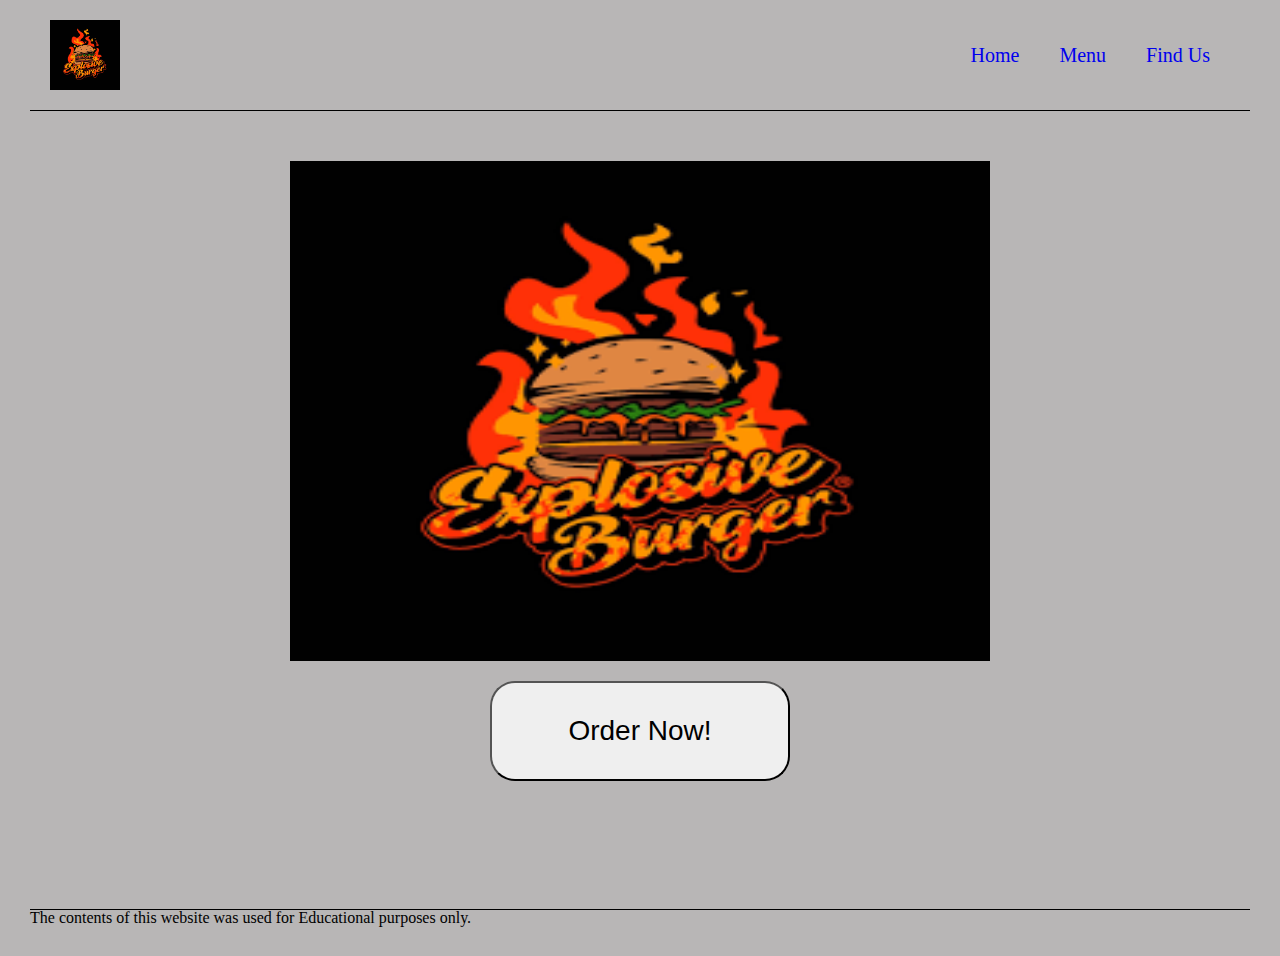
<file: index.html>
<!DOCTYPE html>
<html lang="en">
  <head>
    <meta charset="UTF-8" />
    <meta name="viewport" content="width=device-width, initial-scale=1.0" />
    <meta http-equiv="X-UA-Compatible" content="ie=edge" />
    <title>Explosive Burger</title>
    <link rel="stylesheet" href="style.css" />
  </head>
  <body>
    <nav>
      <div>
        <a href="index.html"
          ><img
            src="img/logohomepage.png"
            alt="LOGO"
        /></a>
      </div>
      <div class="container">
        <ul>
          <li><a href="index.html">Home</a></li>
          <li><a href="menu.html">Menu</a></li>
          <li><a href="findUs.html">Find Us</a></li>
        </ul>
      </div>
    </nav>

    <main>
      <img
        src="img/logohomepage.png"
        alt="Logo"
      />
    </main>

    <a href="menu.html"><button>Order Now!</button></a>
    <br> <br> <br> <br> <br> <br> <br> <br>
    <div class="footer-container">
        <div class="footer">
          <div class="footer-heading footer-1">
            <p>The contents of this website was used for Educational purposes only.</p>
          </div>
        </div>
    </div>
  </body>
</html>
</file>
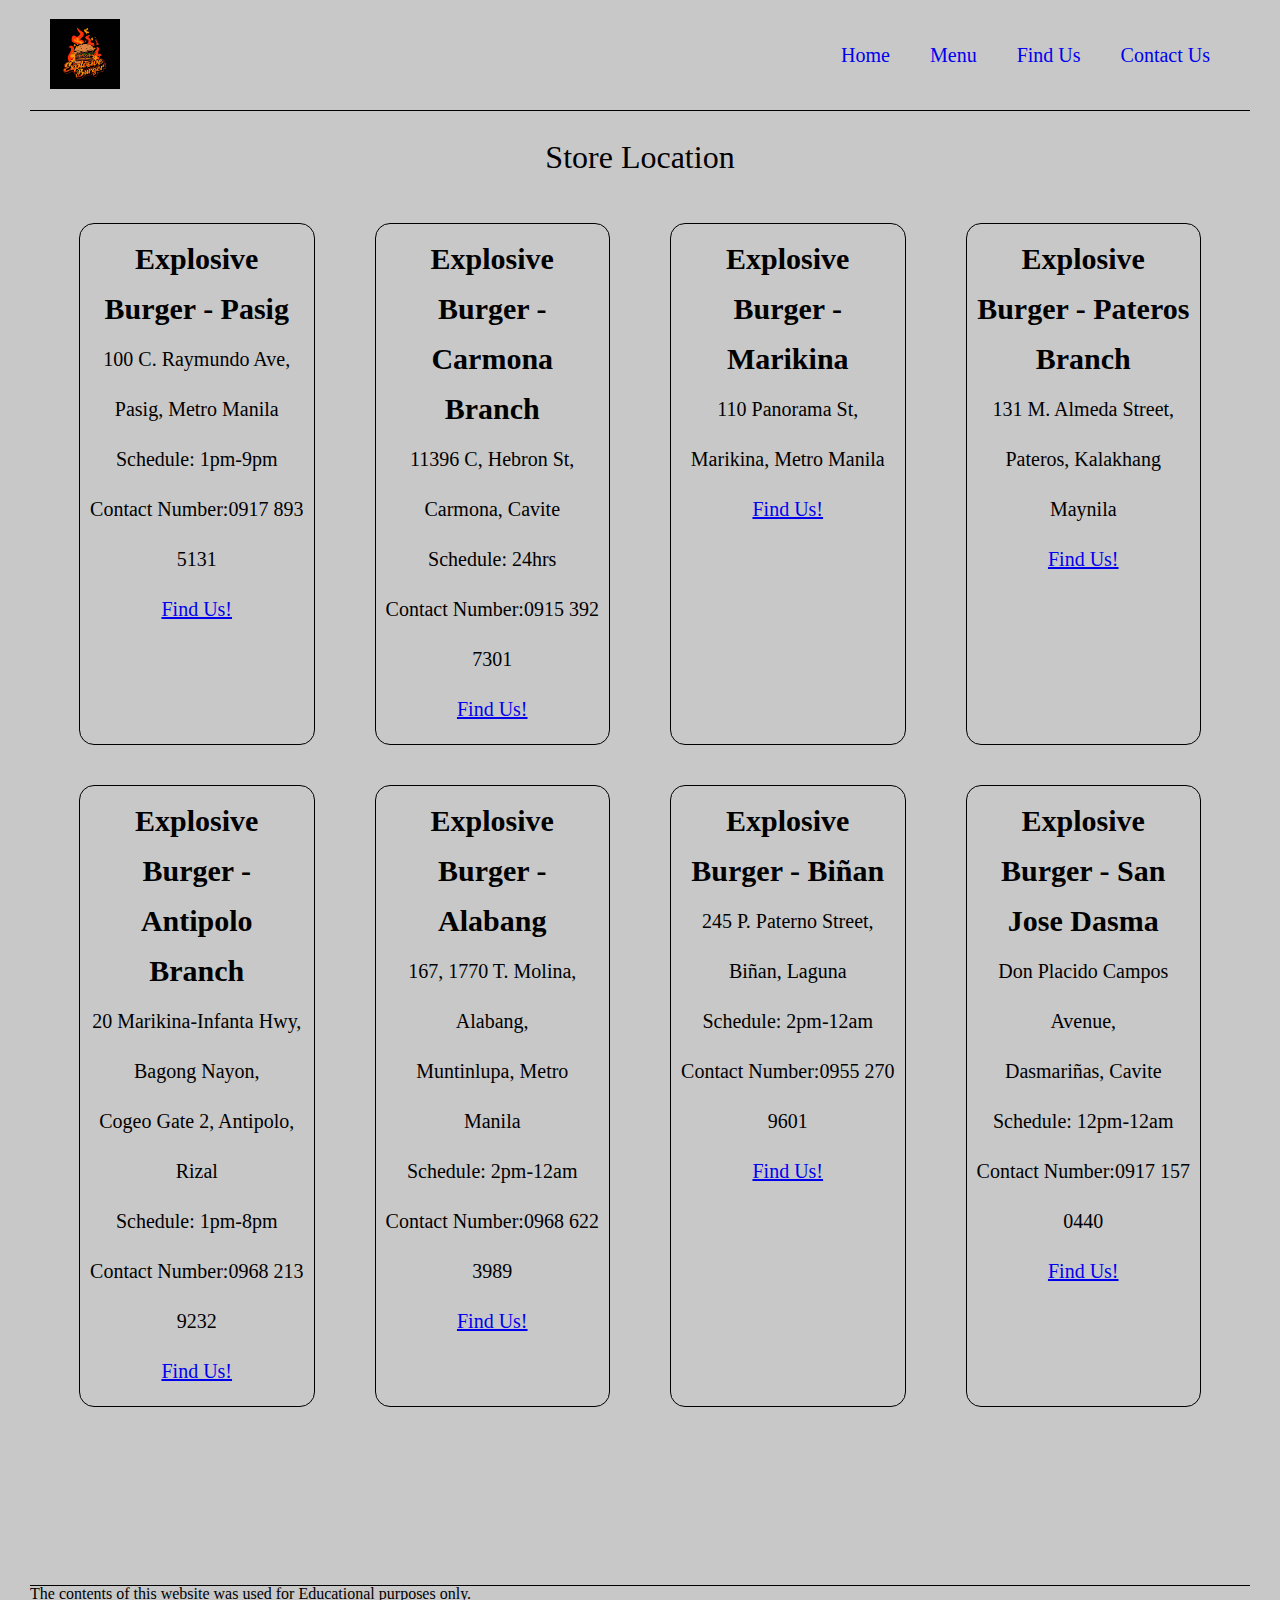
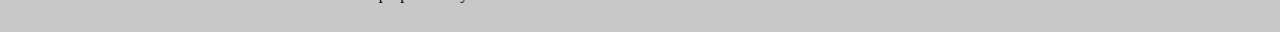
<file: findUs.html>
<!DOCTYPE html>
<html lang="en">
  <head>
    <meta charset="UTF-8" />
    <meta name="viewport" content="width=device-width, initial-scale=1.0" />
    <meta http-equiv="X-UA-Compatible" content="ie=edge" />
    <title>Explosive Burger</title>
    <link rel="stylesheet" href="findUs.css" />
  </head>
  <body>
    <nav>
      <div>
        <a href="index.html"><img src="img/logohomepage.png"
            alt="LOGO"
        /></a>
      </div>
      <div>
        <ul>
          <li><a href="index.html">Home</a></li>
          <li><a href="menu.html">Menu</a></li>
          <li><a href="#">Find Us</a></li>
          <li><a href="#">Contact Us</a></li>
        </ul>
      </div>
    </nav>
    <h2 id="store">Store Location</h2>
    <main>
        <div id="find-location">
            <div class="card-find">
                <h3>Explosive Burger - Pasig</h3>
                <p>100 C. Raymundo Ave, </p>
                <p>Pasig, Metro Manila</p>
                <p>Schedule: 1pm-9pm</p>
                <p>Contact Number:0917 893 5131</p>
                <a href="https://www.google.com/maps/dir//explosive+burger+branches/data=!4m6!4m5!1m1!4e2!1m2!1m1!1s0x3397c76e002ab249:0xd4625cb6bed07ceb?sa=X&ved=2ahUKEwihlPvt9f34AhWCEIgKHfwkAGYQ9Rd6BAgKEAQ" target="_blank"> Find Us!</a>
            </div>
            <div class="card-find">
                <h3>Explosive Burger - Carmona Branch</h3>
                <p>11396 C, Hebron St,</p>
                <p>Carmona, Cavite</p>
                <p>Schedule: 24hrs</p>
                <p>Contact Number:0915 392 7301</p>
                <a href="https://www.google.com/maps/dir//explosive+burger+branches/data=!4m6!4m5!1m1!4e2!1m2!1m1!1s0x3397d79c58e61497:0xb27114bef1de41ad?sa=X&ved=2ahUKEwjgmOPI9_34AhXihMYKHSQ6BrEQ9Rd6BAgNEAQ" target="_blank"> Find Us!</a>
            </div>
            <div class="card-find">
                <h3>Explosive Burger - Marikina</h3>
                <p>110 Panorama St,</p>
                <p> Marikina, Metro Manila</p>
                <a href="https://www.google.com/maps/dir//explosive+burger+branches/data=!4m6!4m5!1m1!4e2!1m2!1m1!1s0x3397b9cafcb15c23:0x52b05d770caa9778?sa=X&ved=2ahUKEwjfs5nU9_34AhUG62EKHQdWBU4Q9Rd6BAgMEAM" target="_blank"> Find Us!</a>
            </div>
            <div class="card-find">
                <h3>Explosive Burger - Pateros Branch</h3>
                <p>131 M. Almeda Street,</p>
                <p> Pateros, Kalakhang Maynila</p>
                <a href="https://www.google.com/maps/dir//explosive+burger+branches/data=!4m6!4m5!1m1!4e2!1m2!1m1!1s0x3397c9f8f29cd415:0x28e79e603f2739fe?sa=X&ved=2ahUKEwjj6MyV-P34AhW8QPUHHeimB5sQ9Rd6BAgGEAM" target="_blank"> Find Us!</a>
            </div>
            <div class="card-find">
                <h3>Explosive Burger - Antipolo Branch</h3>
                <p>20 Marikina-Infanta Hwy, Bagong Nayon,</p>
                <p> Cogeo Gate 2, Antipolo, Rizal</p>
                <p>Schedule: 1pm-8pm</p>
                <p>Contact Number:0968 213 9232</p>
                <a href="https://www.google.com/maps/dir//explosive+burger+branches/data=!4m6!4m5!1m1!4e2!1m2!1m1!1s0x3397b9fbcb36a52b:0xb856d29ce25e99bd?sa=X&ved=2ahUKEwirmNnH-P34AhUG4WEKHS9DCHIQ9Rd6BAgREAU" target="_blank"> Find Us!</a>
            </div>
            <div class="card-find">
                <h3>Explosive Burger - Alabang</h3>
                <p>167, 1770 T. Molina, Alabang,</p>
                <p> Muntinlupa, Metro Manila</p>
                <p>Schedule: 2pm-12am</p>
                <p>Contact Number:0968 622 3989</p>
                <a href="https://www.google.com/maps/dir//explosive+burger+branches/data=!4m6!4m5!1m1!4e2!1m2!1m1!1s0x3397d14f183feb53:0x89de3f3187ef4051?sa=X&ved=2ahUKEwjU09-P-f34AhUEb94KHS2dDsgQ9Rd6BAgLEAM" target="_blank"> Find Us!</a>
            </div>
            <div class="card-find">
                <h3>Explosive Burger - Biñan</h3>
                <p>245 P. Paterno Street,</p>
                <p> Biñan, Laguna</p>
                <p>Schedule: 2pm-12am</p>
                <p>Contact Number:0955 270 9601</p>
                <a href="https://www.google.com/maps/dir//explosive+burger+branches/data=!4m6!4m5!1m1!4e2!1m2!1m1!1s0x3397d931973ed20b:0x85fb1e301d13906f?sa=X&ved=2ahUKEwiD2oC--f34AhVWz2EKHTPzD80Q9Rd6BAgFEAM" target="_blank"> Find Us!</a>
            </div>
            <div class="card-find">
                <h3>Explosive Burger - San Jose Dasma</h3>
                <p>Don Placido Campos Avenue,</p>
                <p> Dasmariñas, Cavite</p>
                <p>Schedule: 12pm-12am</p>
                <p>Contact Number:0917 157 0440</p>
                <a href="https://www.google.com/maps/dir//explosive+burger+branches/data=!4m6!4m5!1m1!4e2!1m2!1m1!1s0x3397d5e8008e809b:0xd89a280e26952bb2?sa=X&ved=2ahUKEwiOsY32-f34AhUjgsYKHaVrALgQ9Rd6BAgOEAQ" target="_blank"> Find Us!</a>
            </div>
        </div>
        <br> <br> <br> <br> <br> <br> <br> <br>
    <div class="footer-container">
        <div class="footer">
          <div class="footer-heading footer-1">
            <p>The contents of this website was used for Educational purposes only.</p>
          </div>
        </div>
    </div>
  </body>
</html>
</file>
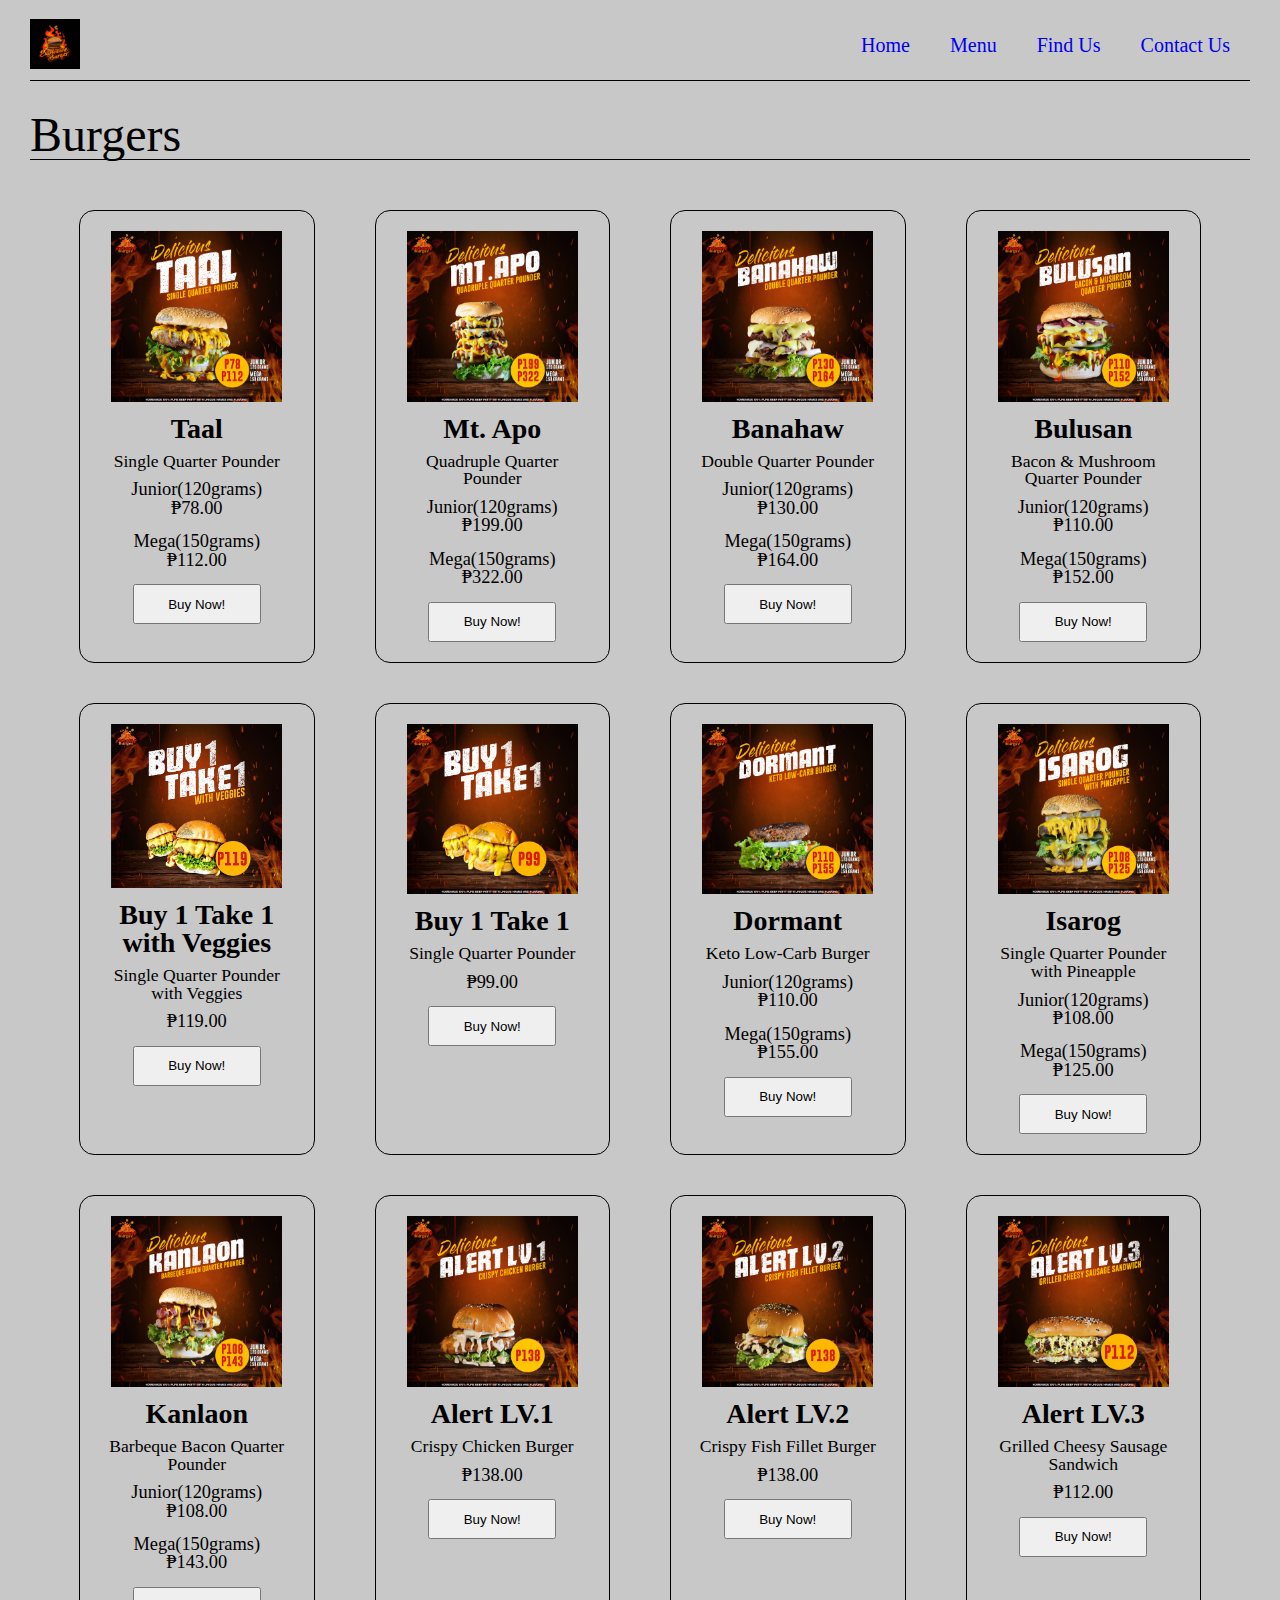
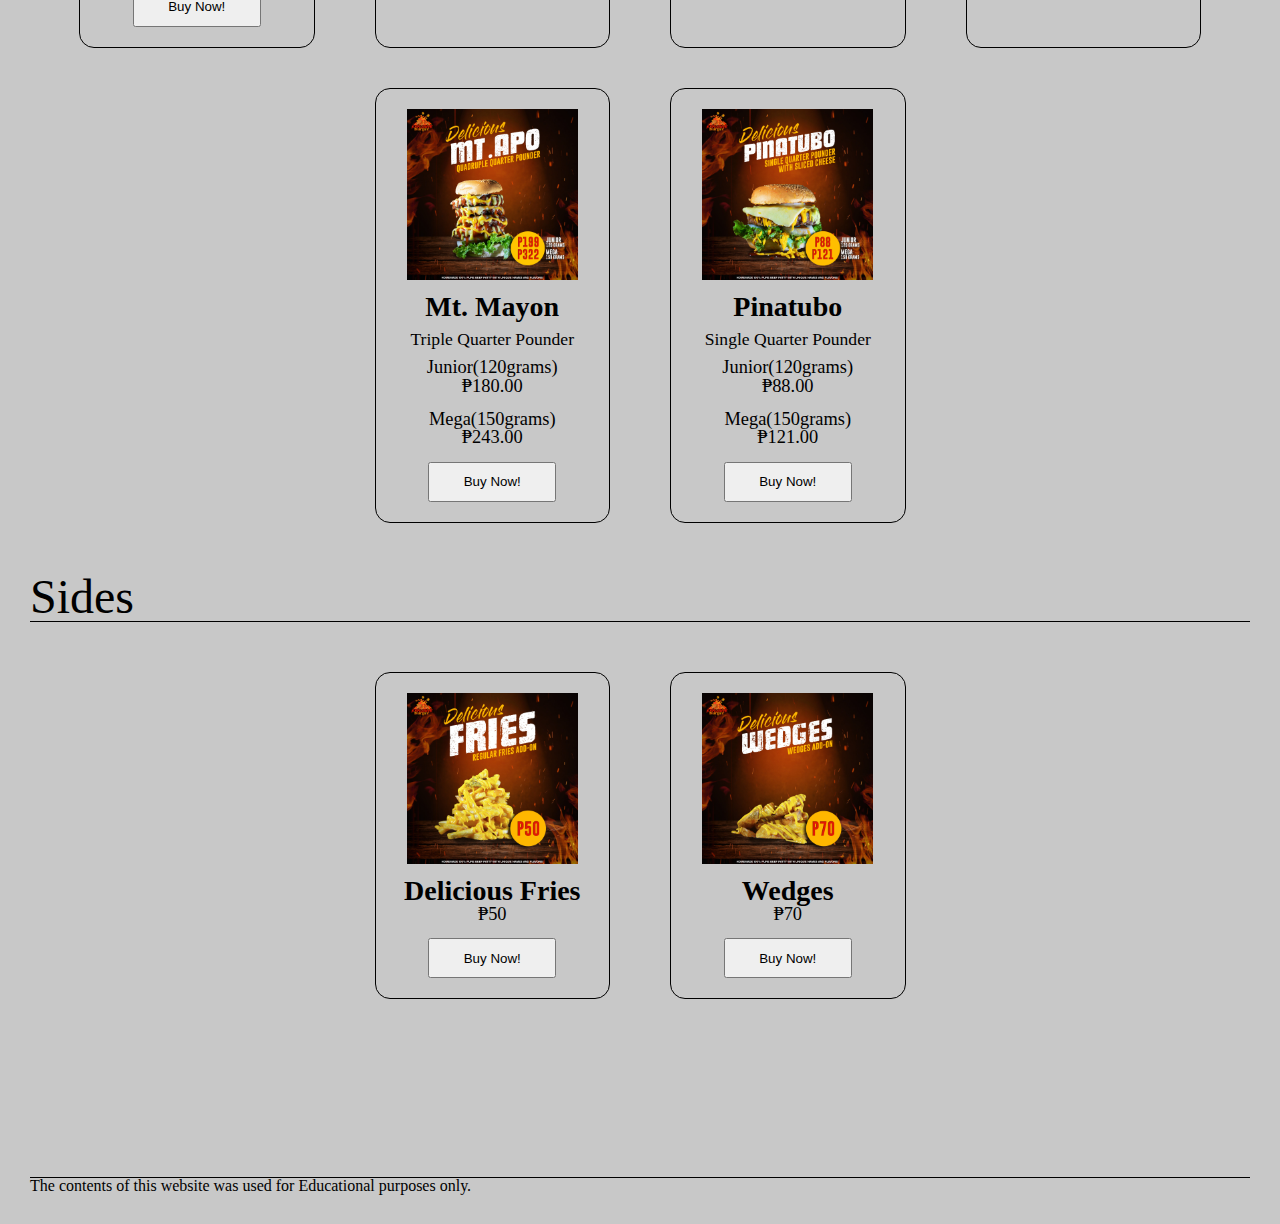
<file: menu.html>
<!DOCTYPE html>
<html lang="en">
  <head>
    <meta charset="UTF-8">
    <meta name="viewport" content="width=device-width, initial-scale=1.0">
    <meta http-equiv="X-UA-Compatible" content="ie=edge">
    <title>Explosive Burger|Menu</title>
    <link rel="stylesheet" href="menu.css">
  </head>
  <body>
    <nav>
        <div>
            <a href="index.html"><img src="img/logohomepage.png" alt="LOGO"></a>
        </div>
        <div>
            <ul>
                <li><a href="index.html">Home</a></li>
                <li><a href="menu.html">Menu</a></li>
                <li><a href="findUs.html">Find Us</a></li>
                <li><a href="#">Contact Us</a></li>
            </ul>
        </div>
    </nav>
    <main>
        <h2>Burgers</h2>
        <div id="burger-menu">

            <!-- Taal Card Start -->
            <div class="card-menu">
                <img src="img/taal.jpg" alt="#">
                <h3>Taal</h3>
                <p class="menu-description">Single Quarter Pounder</p>
                <p class="menu-size">Junior(120grams)</p>
                <p class="menu-price">&#8369;78.00</p>
                <p class="menu-size">Mega(150grams)</p>
                <p class="menu-price">&#8369;112.00</p>
                <button>Buy Now!</button>
            </div>

            <!-- Taal Card End -->



            <!-- Apo Card Start -->
            <div class="card-menu">
                <img src="img/mt apo.jpg" alt="#">
                <h3>Mt. Apo</h3>
                <p class="menu-description">Quadruple Quarter Pounder</p>
                <p class="menu-size">Junior(120grams)</p>
                <p class="menu-price">&#8369;199.00</p>
                <p class="menu-size">Mega(150grams)</p>
                <p class="menu-price">&#8369;322.00</p>
                <button>Buy Now!</button>
            </div>

            <!-- Apo Card End -->


            
             <!-- Banahaw Card Start -->
             <div class="card-menu">
                <img src="img/banahaw.jpg" alt="#">
                <h3>Banahaw</h3>
                <p class="menu-description">Double Quarter Pounder</p>
                <p class="menu-size">Junior(120grams)</p>
                <p class="menu-price">&#8369;130.00</p>
                <p class="menu-size">Mega(150grams)</p>
                <p class="menu-price">&#8369;164.00</p>
                <button>Buy Now!</button>
            </div>

            <!-- Banahaw Card End -->

            
            
             <!-- Bulusan Card Start -->
             <div class="card-menu">
                <img src="img/bulusan.jpg" alt="#">
                <h3>Bulusan</h3>
                <p class="menu-description">Bacon & Mushroom Quarter Pounder</p>
                <p class="menu-size">Junior(120grams)</p>
                <p class="menu-price">&#8369;110.00</p>
                <p class="menu-size">Mega(150grams)</p>
                <p class="menu-price">&#8369;152.00</p>
                <button>Buy Now!</button>
            </div>

            <!-- Bulusan Card End -->

            

             <!-- Buy 1 Take 1 Veggies Card Start -->
             <div class="card-menu">
                <img src="img/buy 1 take 1 with veggies.jpg" alt="#">
                <h3>Buy 1 Take 1 with Veggies </h3>
                <p class="menu-description">Single Quarter Pounder with Veggies</p>
                <p class="menu-price">&#8369;119.00</p>
                <button>Buy Now!</button>
            </div>

            <!-- Buy 1 Take 1 Veggies Card End -->

            
            
             <!-- Single Quarter Pounder Card Start -->
             <div class="card-menu">
                <img src="img/buy 1 take 1.jpg" alt="#">
                <h3>Buy 1 Take 1 </h3>
                <p class="menu-description">Single Quarter Pounder</p>
                <p class="menu-price">&#8369;99.00</p>
                <button>Buy Now!</button>
            </div>

            <!-- Single Quarter Pounder Card End -->

            
               
             <!-- Dormant Card Start -->
             <div class="card-menu">
                <img src="img/dormant.jpg" alt="#">
                <h3>Dormant </h3>
                <p class="menu-description">Keto Low-Carb Burger</p>
                <p class="menu-size">Junior(120grams)</p>
                <p class="menu-price">&#8369;110.00</p>
                <p class="menu-size">Mega(150grams)</p>
                <p class="menu-price">&#8369;155.00</p>
                <button>Buy Now!</button>
            </div>

            <!-- Dormant Card End -->

            
            
               <!-- Isarog Card Start -->
               <div class="card-menu">
                <img src="img/isarog.jpg" alt="#">
                <h3>Isarog </h3>
                <p class="menu-description">Single Quarter Pounder with Pineapple</p>
                <p class="menu-size">Junior(120grams)</p>
                <p class="menu-price">&#8369;108.00</p>
                <p class="menu-size">Mega(150grams)</p>
                <p class="menu-price">&#8369;125.00</p>
                <button>Buy Now!</button>
            </div>

            <!-- Isarog Card End -->

            
               
               <!-- Kanlaon Card Start -->
               <div class="card-menu">
                <img src="img/kanlaon.jpg" alt="#">
                <h3>Kanlaon </h3>
                <p class="menu-description">Barbeque Bacon Quarter Pounder</p>
                <p class="menu-size">Junior(120grams)</p>
                <p class="menu-price">&#8369;108.00</p>
                <p class="menu-size">Mega(150grams)</p>
                <p class="menu-price">&#8369;143.00</p>
                <button>Buy Now!</button>
            </div>

            <!-- Kanlaon Card End -->

            
            
               <!-- Alert LV.1 Card Start -->
               <div class="card-menu">
                <img src="img/alert lv 1.jpg" alt="#">
                <h3>Alert LV.1 </h3>
                <p class="menu-description">Crispy Chicken Burger</p>
                <p class="menu-price">&#8369;138.00</p>
                <button>Buy Now!</button>
            </div>

            <!-- Alert LV.1 Card End -->

            
            
               <!-- Alert LV.2 Card Start -->
               <div class="card-menu">
                <img src="img/alert lv 2.jpg" alt="#">
                <h3>Alert LV.2 </h3>
                <p class="menu-description">Crispy Fish Fillet Burger</p>
                <p class="menu-price">&#8369;138.00</p>
                <button>Buy Now!</button>
            </div>

            <!-- Alert LV.2 Card End -->

            
             
            
               <!-- Alert LV.3 Card Start -->
               <div class="card-menu">
                <img src="img/alert lv 3.jpg" alt="#">
                <h3>Alert LV.3 </h3>
                <p class="menu-description">Grilled Cheesy Sausage Sandwich</p>
                <p class="menu-price">&#8369;112.00</p>
                <button>Buy Now!</button>
            </div>

            <!-- Alert LV.3 Card End -->
            
            
             
               <!-- Mt. Mayon Card Start -->
               <div class="card-menu">
                <img src="img/mt apo.jpg" alt="#">
                <h3>Mt. Mayon </h3>
                <p class="menu-description">Triple Quarter Pounder</p>
                <p class="menu-size">Junior(120grams)</p>
                <p class="menu-price">&#8369;180.00</p>
                <p class="menu-size">Mega(150grams)</p>
                <p class="menu-price">&#8369;243.00</p>
                <button>Buy Now!</button>
            </div>

            <!-- Mt. Mayon Card End -->

            
            
               <!-- Pinatubo Card Start -->
               <div class="card-menu">
                <img src="img/pinatubo.jpg" alt="#">
                <h3>Pinatubo </h3>
                <p class="menu-description">Single Quarter Pounder</p>
                <p class="menu-size">Junior(120grams)</p>
                <p class="menu-price">&#8369;88.00</p>
                <p class="menu-size">Mega(150grams)</p>
                <p class="menu-price">&#8369;121.00</p>
                <button>Buy Now!</button>
            </div>

            <!-- Pinatubo Card End -->
            </div>
            

            <h2>Sides</h2>
           <div id="fries-menu">
                <!-- Fries Card Start -->
                <div class="card-menu">
                    <img src="img/fries.jpg" alt="#">
                    <h3>Delicious Fries </h3>
                    <p class="menu-price">&#8369;50</p>
                    <button>Buy Now!</button>
                </div>
    
                <!-- Fries Card End -->
    
                
    
                   <!-- Wedges Card Start -->
                   <div class="card-menu">
                    <img src="img/wedges.jpg" alt="#">
                    <h3>Wedges </h3>
                    <p class="menu-price">&#8369;70</p>
                    <button>Buy Now!</button>
                </div>
    
                <!-- Wedges Card End -->
           </div>

            

        </div>

        <script src="https://unpkg.com/swiper/swiper-bundle.min.js"></script>
        <script src="script.js"></script>

        <br> <br> <br> <br> <br> <br> <br> <br>
    <div class="footer-container">
        <div class="footer">
          <div class="footer-heading footer-1">
            <p>The contents of this website was used for Educational purposes only.</p>
          </div>
        </div>
    </div>
    </main>
  </body>
</html>
</file>
<file: style.css>
html,
body,
div,
span,
applet,
object,
iframe,
h1,
h2,
h3,
h4,
h5,
h6,
p,
blockquote,
pre,
a,
abbr,
acronym,
address,
big,
cite,
code,
del,
dfn,
em,
img,
ins,
kbd,
q,
s,
samp,
small,
strike,
strong,
sub,
sup,
tt,
var,
b,
u,
i,
center,
dl,
dt,
dd,
ol,
ul,
li,
fieldset,
form,
label,
legend,
table,
caption,
tbody,
tfoot,
thead,
tr,
th,
td,
article,
aside,
canvas,
details,
embed,
figure,
figcaption,
footer,
header,
hgroup,
menu,
nav,
output,
ruby,
section,
summary,
time,
mark,
audio,
video {
  margin: 0;
  padding: 0;
  border: 0;
  font-size: 100%;
  font: inherit;
  vertical-align: baseline;
  background-color: #b8b6b6;
}
/* HTML5 display-role reset for older browsers */
article,
aside,
details,
figcaption,
figure,
footer,
header,
hgroup,
menu,
nav,
section {
  display: block;
}
body {
  line-height: 1;
}
ol,
ul {
  list-style: none;
}
blockquote,
q {
  quotes: none;
}
blockquote:before,
blockquote:after,
q:before,
q:after {
  content: "";
  content: none;
}
table {
  border-collapse: collapse;
  border-spacing: 0;
}

nav {
  padding: 20px;
  display: flex;
  justify-content: space-between;
  align-items: center;
  height: 70px;
  margin: 0 30px 30px 30px;
  border-bottom: 1px solid black;
}

nav img {
  height: 70px;
}

nav div ul {
  display: flex;
}
nav div ul a {
  text-decoration: none;
  font-size: 1.25em;
  padding: 5px 20px;
}

nav div ul a:hover {
  background-color: antiquewhite;
}

main {
  display: flex;
  align-items: center;
  justify-content: center;
  height: 60vh;
}

main img {
  text-align: center;
  width: 700px;
  height: 500px;
}

a {
  display: flex;
  justify-content: center;
  text-decoration: none;
}

button {
  text-align: center;
  height: 100px;
  width: 300px;
  font-size: 1.75em;
  border-radius: 25px;
}

button:hover {
  cursor: pointer;
  background-color: #c8c8c8;
}

.footer{
  border-top: 1px black solid;
  margin: 0 30px 30px 30px;
}
</file>
<file: findUs.css>
html,
body,
div,
span,
applet,
object,
iframe,
h1,
h2,
h3,
h4,
h5,
h6,
p,
blockquote,
pre,
a,
abbr,
acronym,
address,
big,
cite,
code,
del,
dfn,
em,
img,
ins,
kbd,
q,
s,
samp,
small,
strike,
strong,
sub,
sup,
tt,
var,
b,
u,
i,
center,
dl,
dt,
dd,
ol,
ul,
li,
fieldset,
form,
label,
legend,
table,
caption,
tbody,
tfoot,
thead,
tr,
th,
td,
article,
aside,
canvas,
details,
embed,
figure,
figcaption,
footer,
header,
hgroup,
menu,
nav,
output,
ruby,
section,
summary,
time,
mark,
audio,
video {
  margin: 0;
  padding: 0;
  border: 0;
  font-size: 100%;
  font: inherit;
  vertical-align: baseline;
  background-color: #c8c8c8;
}
/* HTML5 display-role reset for older browsers */
article,
aside,
details,
figcaption,
figure,
footer,
header,
hgroup,
menu,
nav,
section {
  display: block;
}
body {
  line-height: 1;
}
ol,
ul {
  list-style: none;
}
blockquote,
q {
  quotes: none;
}
blockquote:before,
blockquote:after,
q:before,
q:after {
  content: "";
  content: none;
}
table {
  border-collapse: collapse;
  border-spacing: 0;
}

nav {
  padding: 20px;
  display: flex;
  justify-content: space-between;
  align-items: center;
  height: 70px;
  margin: 0 30px 30px 30px;
  border-bottom: 1px solid black;
}

nav img {
  height: 70px;
}

nav div ul {
  display: flex;
}
nav div ul a {
  text-decoration: none;
  font-size: 1.25em;
  padding: 5px 20px;
}

nav div ul a:hover {
  background-color: antiquewhite;
}

#store {
  font-size: 2em;
  text-align: center;
}

#find-location {
  margin: 30px;
  display: flex;
  flex-wrap: wrap;
  justify-content: center;
}
.card-find {
  padding: 10px;
  margin: 20px 30px;
  border: 1px solid black;
  border-radius: 15px;
  width: 17.5%;
  text-align: center;
  line-height: 2.5em;
  font-size: 1.25em;
}

.card-find h3 {
  font-size: 1.5em;
  font-weight: 600;
}

.footer{
  border-top: 1px black solid;
  margin: 0 30px 30px 30px;
}
</file>
<file: menu.css>
html,
body,
div,
span,
applet,
object,
iframe,
h1,
h2,
h3,
h4,
h5,
h6,
p,
blockquote,
pre,
a,
abbr,
acronym,
address,
big,
cite,
code,
del,
dfn,
em,
img,
ins,
kbd,
q,
s,
samp,
small,
strike,
strong,
sub,
sup,
tt,
var,
b,
u,
i,
center,
dl,
dt,
dd,
ol,
ul,
li,
fieldset,
form,
label,
legend,
table,
caption,
tbody,
tfoot,
thead,
tr,
th,
td,
article,
aside,
canvas,
details,
embed,
figure,
figcaption,
footer,
header,
hgroup,
menu,
nav,
output,
ruby,
section,
summary,
time,
mark,
audio,
video {
  margin: 0;
  padding: 0;
  border: 0;
  font-size: 100%;
  font: inherit;
  vertical-align: baseline;
  background-color: #c8c8c8;
}
/* HTML5 display-role reset for older browsers */
article,
aside,
details,
figcaption,
figure,
footer,
header,
hgroup,
menu,
nav,
section {
  display: block;
}
body {
  line-height: 1;
}
ol,
ul {
  list-style: none;
}
blockquote,
q {
  quotes: none;
}
blockquote:before,
blockquote:after,
q:before,
q:after {
  content: "";
  content: none;
}
table {
  border-collapse: collapse;
  border-spacing: 0;
}

nav {
  display: flex;
  justify-content: space-between;
  align-items: center;
  height: 70px;
  margin: 10px 30px;
  border-bottom: 1px solid black;
}

nav div ul {
  display: flex;
}
nav div ul a {
  text-decoration: none;
  font-size: 1.25em;
  padding: 5px 20px;
}

nav div ul a:hover {
  background-color: antiquewhite;
}

nav img {
  height: 50px;
}
h2 {
  font-size: 3em;
  margin: 30px;
  border-bottom: 1px solid black;
}

#burger-menu,
#fries-menu {
  margin: 30px;
  display: flex;
  flex-wrap: wrap;
  justify-content: center;
}
.card-menu {
  padding: 10px;
  margin: 20px 30px;
  border: 1px solid black;
  border-radius: 15px;
  width: 17.5%;
  text-align: center;
}

.card-menu img {
  margin: 10px;
  width: 80%;
}

.card-menu h3 {
  font-size: 1.75em;
  font-weight: 600;
}

.menu-description {
  font-size: 1.1em;
  margin: 10px 15px 10px 15px;
}

.menu-size,
.menu-price {
  font-size: 1.15em;
}

.menu-price {
  margin-bottom: 15px;
}

button {
  width: 60%;
  height: 40px;
  margin-bottom: 10px;
}

button:hover {
  cursor: pointer;
}

/* Media queries */

@media screen and (max-width: 667px) {
  nav {
    display: flex;
    justify-content: space-between;
    align-items: center;
    height: 70px;
    margin: 10px 0px;
    border-bottom: 1px solid black;
  }

  nav div ul {
    display: flex;
  }
  nav div ul a {
    text-decoration: none;
    font-size: 1em;
    padding: 5px 20px;
  }

  nav div ul a:hover {
    background-color: antiquewhite;
  }

  nav img {
    height: 70px;
  }
  h2 {
    font-size: 2em;
    margin: 0;
    border-bottom: 1px solid black;
  }

  #burger-menu,
  #fries-menu {
    margin: 0;
    display: flex;
    flex-direction: column;
    justify-content: center;
    align-items: center;
    flex-wrap: wrap;
    justify-content: center;
  }
  .card-menu {
    padding: 10px;
    margin: 10px auto;
    border: 1px solid black;
    border-radius: 15px;
    width: 50%;
    text-align: center;
  }

  .card-menu img {
    margin: 10px;
    width: 80%;
  }

  .card-menu h3 {
    font-size: 1.75em;
    font-weight: 600;
  }

  .menu-description {
    font-size: 1.1em;
    margin: 10px 15px 10px 15px;
  }

  .menu-size,
  .menu-price {
    font-size: 1.15em;
  }

  .menu-price {
    margin-bottom: 15px;
  }

  button {
    width: 60%;
    height: 40px;
    margin-bottom: 10px;
  }
}

.footer{
  border-top: 1px black solid;
  margin: 0 30px 30px 30px;
}
</file>
